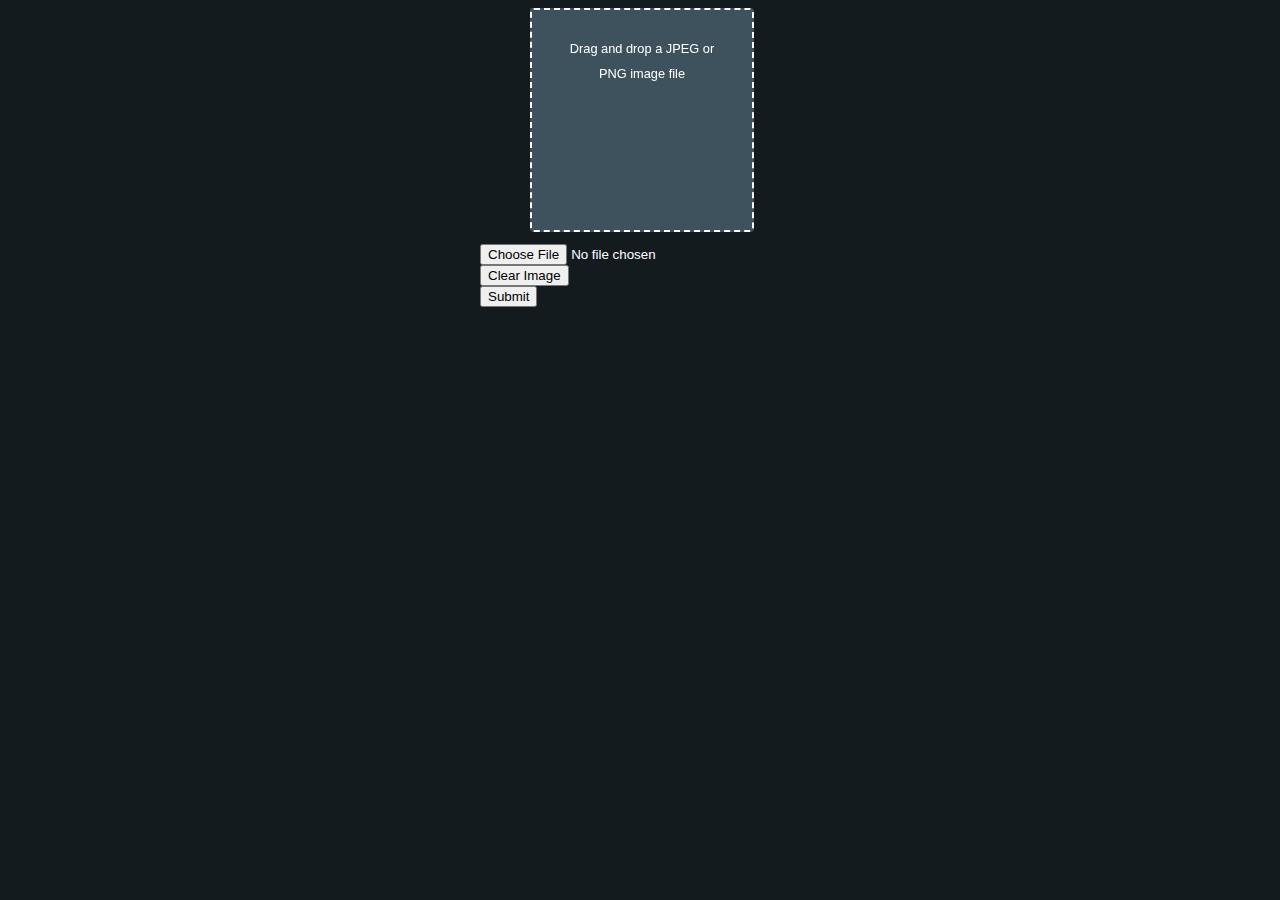
<file: index.html>
<!DOCTYPE html>
<html lang="en">
  <head>
    <meta charset="UTF-8">
    <title>Codepen Test</title>
    <link rel="stylesheet" href="./styles.css"></link>
    <meta name="viewport"content="width=device-width, initial-scale=1.0">
  </head>
  <body>
    <div>

      <!-- |======================= Image & Crop =========================== -->
      <div class="image-container variable-size">

        <!-- ==|===================== Canvases ============================= -->
        <div class="l-position-absolute"
            onmousedown="event.preventDefault(); event.stopPropagation(); interactionStart(event)"
            onmousemove="event.preventDefault(); event.stopPropagation(); interactionMove(event)"
            onmouseup="interactionEnd(event)"
            onmouseleave="interactionCancel(event)"
            ontouchstart="event.preventDefault(); event.stopPropagation(); interactionStart(event)"
            ontouchmove="event.preventDefault(); event.stopPropagation(); interactionMove(event)"
            ontouchend="interactionEnd(event)"
            ontouchcancel="interactionCancel(event)">
          <canvas id="canvas-image" class="l-position-absolute canvas-image variable-size"></canvas>
          <canvas id="canvas-overlay" class="l-position-absolute canvas-overlay variable-size"></canvas>
        </div>

        <!-- ==|===================== Drop Zone ============================ -->
        <div id="image-drop-zone" class="drop-zone l-position-absolute variable-size"
          ondragenter="event.stopPropagation(); event.preventDefault();"
          ondragover="event.stopPropagation(); event.preventDefault();"
          ondrop="event.preventDefault(); event.stopPropagation(); onDrop(event);">
          <p>Drag and drop a JPEG or PNG image file</p>
          <p id="px-warning" class="__warning __hide">Image needs to be at least 440px by 440px</p>
        </div>

      </div>

      <!-- |=========================== Buttons ============================ -->
      <div class="l-centered">
        <input id="123" type="file" name="file" class="file" onchange="onChange(this.files)">
        </input><br>
        <button type="button" onclick="clearImage()">Clear Image</button><br>
        <button type="submit" onclick="submitRequest()">Submit
        </button>
      </div>

      <!-- |======================= Processed Image ======================== -->
      <div id="target" class="l-centered">
      </div>

    </div>
    <script src="./script.js" type="text/javascript"></script>
  </body>
</html>
</file>
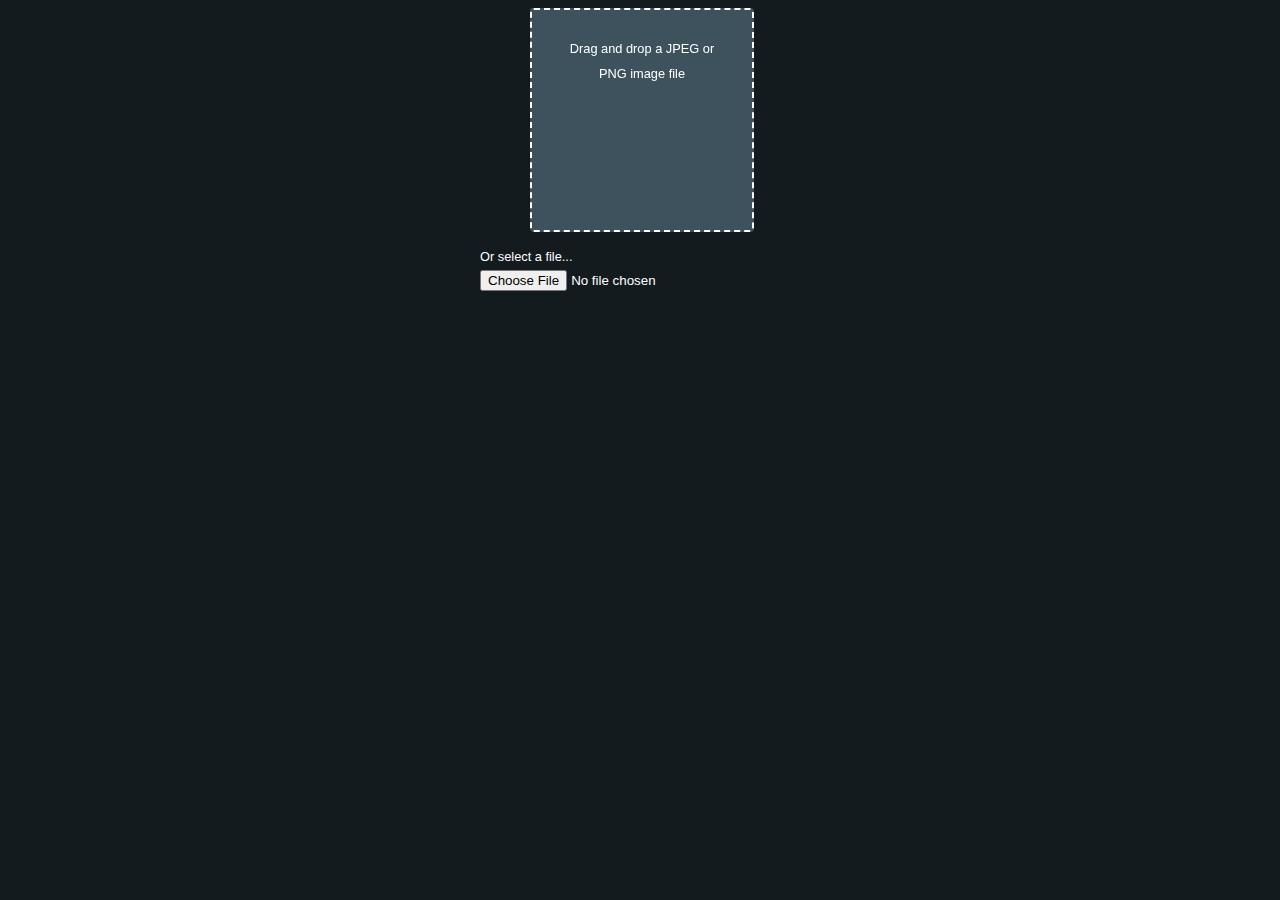
<file: src/index.html>
<!DOCTYPE html>
<html lang="en">
  <head>
    <meta charset="UTF-8">
    <title>Codepen Test</title>
    <link rel="stylesheet" href="./styles.css"></link>
    <meta name="viewport"content="width=device-width, initial-scale=1.0">
  </head>
  <body>
    <div>

      <!-- |======================= Image & Crop =========================== -->
      <div class="image-container variable-size">

        <!-- ==|===================== Canvases ============================= -->
        <div class="l-position-absolute"
            onmousedown="event.preventDefault(); event.stopPropagation(); interactionStart(event)"
            onmousemove="event.preventDefault(); event.stopPropagation(); interactionMove(event)"
            onmouseup="interactionEnd(event)"
            onmouseleave="interactionCancel(event)"
            ontouchstart="event.preventDefault(); event.stopPropagation(); interactionStart(event)"
            ontouchmove="event.preventDefault(); event.stopPropagation(); interactionMove(event)"
            ontouchend="interactionEnd(event)"
            ontouchcancel="interactionCancel(event)">
          <canvas id="canvas-image" class="l-position-absolute canvas-image variable-size"></canvas>
          <canvas id="canvas-overlay" class="l-position-absolute canvas-overlay variable-size"></canvas>
        </div>

        <!-- ==|===================== Drop Zone ============================ -->
        <div id="image-drop-zone" class="drop-zone l-position-absolute variable-size"
          ondragenter="event.stopPropagation(); event.preventDefault();"
          ondragover="event.stopPropagation(); event.preventDefault();"
          ondrop="event.preventDefault(); event.stopPropagation(); onDrop(event);">
          <p>Drag and drop a JPEG or PNG image file</p>
          <p id="px-warning" class="__warning __hide">Image needs to be at least 440px by 440px</p>
        </div>

      </div>

      <!-- |=========================== Buttons ============================ -->
      <div class="l-centered">
        <span id="file-select"><p>Or select a file... </p> 
          <input id="file-select-input" type="file" name="file" class="file" onchange="onChange(this.files)">
          </input><br>
        </span>
        <button id="file-clear" class="__hide" type="button" onclick="clearImage()">Clear Image</button><br>
        <button id="file-submit" class="__hide" type="submit" onclick="submitRequest()">Submit
        </button>
      </div>

      <!-- |======================= Processed Image ======================== -->
      <div id="target" class="l-centered">
      </div>

    </div>
    <script src="./script.js" type="text/javascript"></script>
  </body>
</html>
</file>
<file: styles.css>
/* ================================== Base ================================== */
body {
  background-color: hsl(200, 20%, 10%);
  color: white;
  font-family:  sans-serif;
}

p {
  margin: 2em;
  line-height: 2;
}

/* ================================= Module ================================= */
.image-container{
  margin: 0 auto 1em;
}

.variable-size{
  width: 220px;
  height: 220px;
}

.canvas-image {
  background-color: hsl(200, 20%, 25%);
}

.canvas-overlay{
  background-color:  hsl(1, 1%, 1%);
  background-color: hsla(1, 1%, 1%, 0.1);
  cursor: crosshair;
}

.drop-zone{
  background-color: hsl(200, 20%, 30%);
  border: 2px dashed white;
  border-radius: 4px;
  padding: 0;
  color: white;
  font-size: 80%;
  text-align: center;
  overflow: hidden;
}

/* ================================= Layout ================================= */
.l-centered{
  width: 320px;
  margin: 0 auto;
}

.l-position-absolute{
  position: absolute;
}

/* ================================= State ================================== */
.__hide{
  display: none;
}

.__warning{
  color: hsl(1, 100%, 60%);
}
</file>
<file: src/styles.css>
/* ================================== Base ================================== */
body {
  background-color: hsl(200, 20%, 10%);
  color: white;
  font-family:  sans-serif;
}

p {
  margin: 2em;
  line-height: 2;
}

/* ================================= Module ================================= */
.image-container{
  margin: 0 auto 1em;
}

.variable-size{
  width: 220px;
  height: 220px;
}

.canvas-image {
  background-color: hsl(200, 20%, 25%);
}

.canvas-overlay{
  background-color:  hsl(1, 1%, 1%);
  background-color: hsla(1, 1%, 1%, 0.1);
  cursor: -webkit-grab;
  cursor: -moz-grab;
  cursor: grab;
}

.canvas-overlay:active{
  cursor: -webkit-grabbing;
  cursor: -moz-grabbing;
  cursor: grabbing;
}

.drop-zone{
  background-color: hsl(200, 20%, 30%);
  border: 2px dashed white;
  border-radius: 4px;
  padding: 0;
  color: white;
  font-size: 80%;
  text-align: center;
  overflow: hidden;
}

#file-select p{
  margin: auto 0;
  font-size: 80%;
  display: inline;
}

/* ================================= Layout ================================= */
.l-centered{
  width: 320px;
  margin: 0 auto;
}

.l-position-absolute{
  position: absolute;
}

/* ================================= State ================================== */
.__hide{
  display: none;
}

.__warning{
  color: hsl(1, 100%, 60%);
}
</file>
